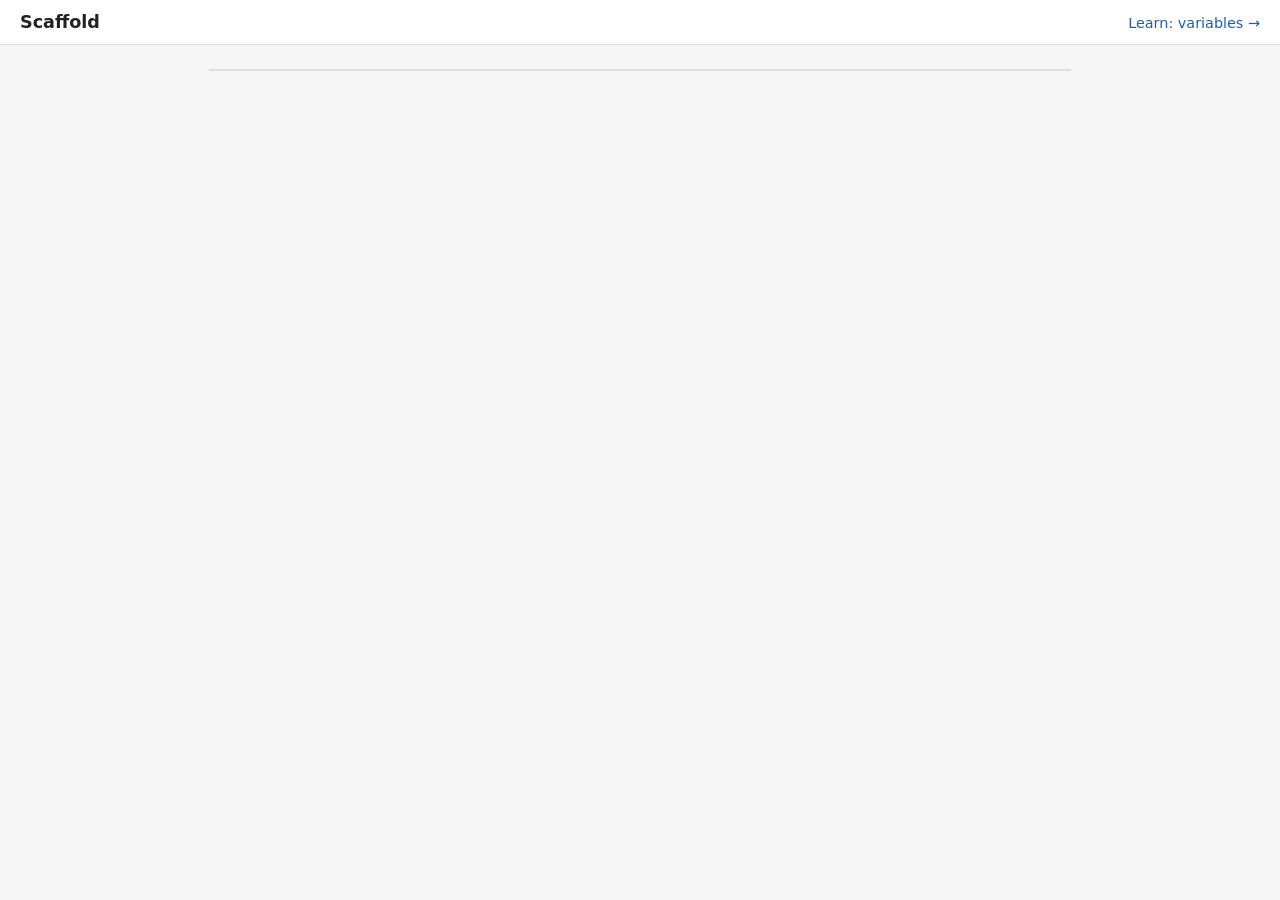
<file: index.html>
<!DOCTYPE html>
<html lang="en">
<head>
  <meta charset="utf-8">
  <meta name="viewport" content="width=device-width, initial-scale=1">
  <title>Scaffold</title>
  <link rel="stylesheet" href="style.css">
</head>
<body>
  <header>
    <h1>Scaffold</h1>
    <nav>
      <a href="learn/variables.html">Learn: variables &rarr;</a>
    </nav>
  </header>
  <main>
    <div id="editor"></div>
  </main>
  <script type="module" src="main.js"></script>
</body>
</html>
</file>
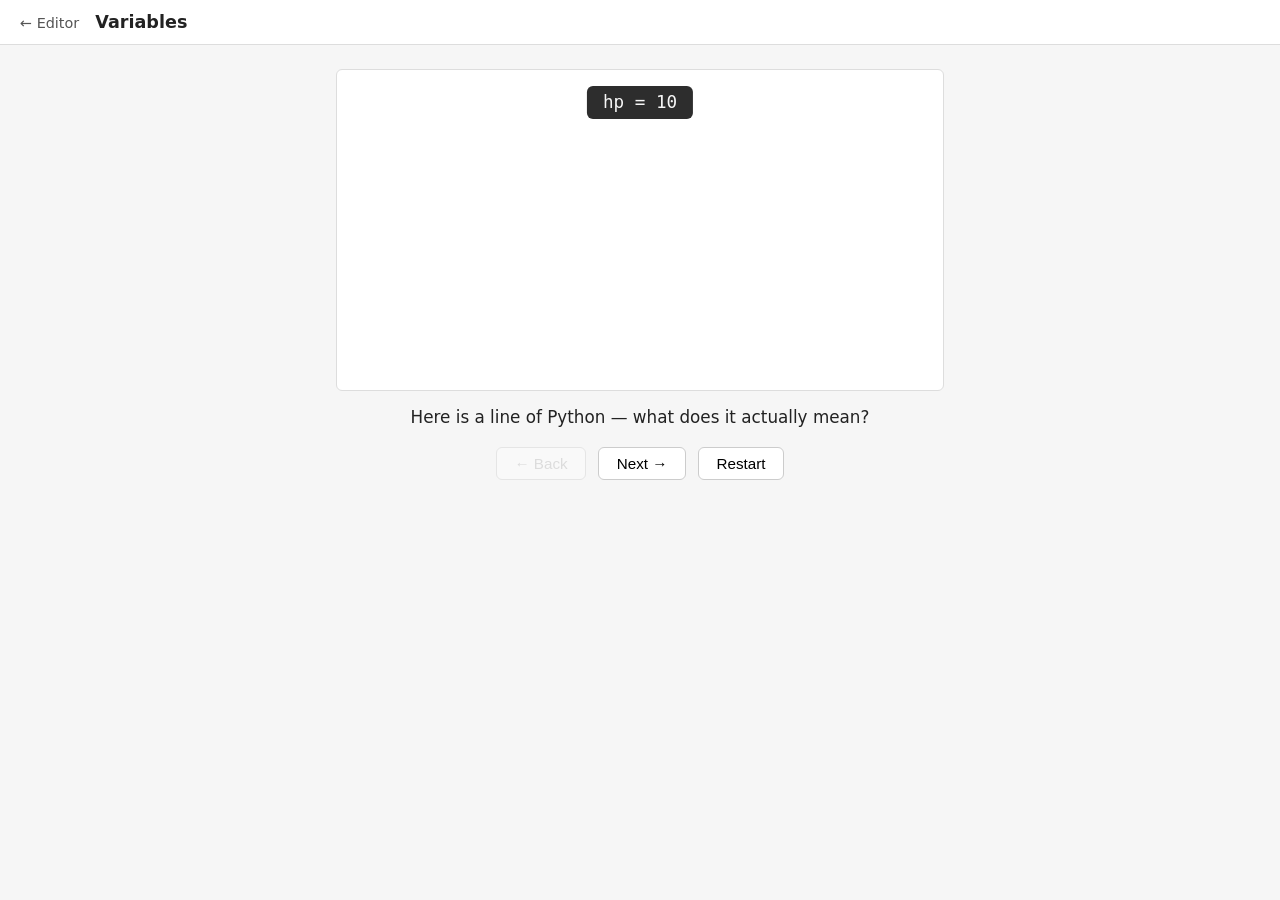
<file: learn/variables.html>
<!DOCTYPE html>
<html lang="en">
<head>
  <meta charset="utf-8">
  <meta name="viewport" content="width=device-width, initial-scale=1">
  <title>Variables — Scaffold</title>
  <link rel="stylesheet" href="variables.css">
</head>
<body>
  <header>
    <a class="back-link" href="../index.html">&larr; Editor</a>
    <h1>Variables</h1>
  </header>
  <main>
    <div id="stage" data-beat="0" aria-live="polite">
      <div id="canvas">
        <pre class="code code-a"><code>hp = 10</code></pre>
        <pre class="code code-b"><code>hp = 7</code></pre>
        <pre class="code code-c"><code><span class="tok-lhs">hp</span> = <span class="tok-rhs">hp</span><span class="tok-op"> - 3</span></code></pre>
        <div class="name">hp</div>
        <div class="arrow"></div>
        <div class="chip obj-10">10</div>
        <div class="chip obj-7">7</div>
        <div class="chip obj-4">4</div>
        <div class="chip eval-7">7</div>
        <button id="hit" type="button">Hit!</button>
      </div>
    </div>
    <p id="caption"></p>
    <div class="controls">
      <button id="back" type="button">&larr; Back</button>
      <button id="next" type="button">Next &rarr;</button>
      <button id="restart" type="button">Restart</button>
    </div>
  </main>
  <script src="variables.js"></script>
</body>
</html>
</file>
<file: style.css>
* {
  box-sizing: border-box;
}

body {
  margin: 0;
  font-family: system-ui, sans-serif;
  background: #f6f6f6;
  color: #222;
}

header {
  padding: 0.75rem 1.25rem;
  background: #fff;
  border-bottom: 1px solid #ddd;
}

header h1 {
  margin: 0;
  font-size: 1.1rem;
}

header nav a {
  font-size: 0.9rem;
  color: #1a5fb4;
  text-decoration: none;
}

header nav a:hover {
  text-decoration: underline;
}

header {
  display: flex;
  align-items: baseline;
  justify-content: space-between;
}

main {
  max-width: 56rem;
  margin: 1.5rem auto;
  padding: 0 1rem;
}

#editor {
  background: #fff;
  border: 1px solid #ddd;
  border-radius: 6px;
  overflow: hidden;
}

.cm-editor {
  min-height: 20rem;
  font-size: 0.95rem;
}
</file>
<file: learn/variables.css>
* {
  box-sizing: border-box;
}

body {
  margin: 0;
  font-family: system-ui, sans-serif;
  background: #f6f6f6;
  color: #222;
}

header {
  display: flex;
  align-items: baseline;
  gap: 1rem;
  padding: 0.75rem 1.25rem;
  background: #fff;
  border-bottom: 1px solid #ddd;
}

header h1 {
  margin: 0;
  font-size: 1.1rem;
}

.back-link {
  color: #555;
  text-decoration: none;
  font-size: 0.9rem;
}

.back-link:hover {
  color: #222;
}

main {
  max-width: 40rem;
  margin: 1.5rem auto;
  padding: 0 1rem;
}

#stage {
  background: #fff;
  border: 1px solid #ddd;
  border-radius: 6px;
  overflow-x: auto;
}

#canvas {
  position: relative;
  width: 34rem;
  height: 20rem;
  margin: 0 auto;
}

#canvas > * {
  transition: opacity 0.6s ease, transform 0.6s ease, top 0.6s ease, left 0.6s ease, width 0.6s ease;
}

/* --- Code lines: pinned top, one visible per movement --- */
.code {
  position: absolute;
  top: 1rem;
  left: 50%;
  transform: translateX(-50%);
  margin: 0;
  padding: 0.4rem 1rem;
  background: #2d2d2d;
  color: #f6f6f6;
  border-radius: 6px;
  font-size: 1.1rem;
  opacity: 0;
}

#stage[data-beat="0"] .code-a,
#stage[data-beat="1"] .code-a,
#stage[data-beat="2"] .code-a {
  opacity: 1;
}

#stage[data-beat="3"] .code-b,
#stage[data-beat="4"] .code-b,
#stage[data-beat="5"] .code-b {
  opacity: 1;
}

#stage[data-beat="7"] .code-c,
#stage[data-beat="8"] .code-c,
#stage[data-beat="9"] .code-c,
#stage[data-beat="10"] .code-c {
  opacity: 1;
}

/* RHS hp token becomes an empty slot when evaluation begins */
.tok-rhs {
  display: inline-block;
  min-width: 2ch;
  border-radius: 4px;
  transition: color 0.6s ease, background 0.6s ease, box-shadow 0.6s ease;
}

#stage[data-beat="8"] .tok-rhs,
#stage[data-beat="9"] .tok-rhs,
#stage[data-beat="10"] .tok-rhs {
  color: transparent;
  box-shadow: inset 0 0 0 2px #9db6d8;
  background: #3a4450;
}

/* The " - 3" fades once the computation has produced 4 */
.tok-op {
  transition: opacity 0.6s ease;
}

#stage[data-beat="9"] .tok-op,
#stage[data-beat="10"] .tok-op {
  opacity: 0.35;
}

/* LHS hp highlighted at the final binding */
.tok-lhs {
  border-radius: 4px;
  transition: background 0.6s ease, color 0.6s ease;
}

#stage[data-beat="10"] .tok-lhs {
  background: #ffd97a;
  color: #2d2d2d;
}

/* --- The name --- */
.name {
  position: absolute;
  left: 3rem;
  top: 9.4rem;
  padding: 0.35rem 0.9rem;
  font-family: ui-monospace, monospace;
  font-size: 1.15rem;
  color: #1a5fb4;
  border: 2px solid #9db6d8;
  border-radius: 6px;
  background: #f3f7fc;
  opacity: 0;
}

#stage[data-beat="2"] .name,
#stage[data-beat="3"] .name,
#stage[data-beat="4"] .name,
#stage[data-beat="5"] .name,
#stage[data-beat="6"] .name,
#stage[data-beat="7"] .name,
#stage[data-beat="8"] .name,
#stage[data-beat="9"] .name,
#stage[data-beat="10"] .name {
  opacity: 1;
}

/* --- The arrow: origin fixed at the name's right edge, swings between objects --- */
.arrow {
  position: absolute;
  left: 6.8rem;
  top: 10.4rem;
  height: 2px;
  background: #555;
  transform-origin: left center;
  opacity: 0;
}

.arrow::after {
  content: "";
  position: absolute;
  right: -2px;
  top: -4px;
  border-left: 9px solid #555;
  border-top: 5px solid transparent;
  border-bottom: 5px solid transparent;
}

/* beat 2–4: points at 10 */
#stage[data-beat="2"] .arrow,
#stage[data-beat="3"] .arrow,
#stage[data-beat="4"] .arrow {
  opacity: 1;
  width: 15.3rem;
  transform: rotate(-21deg);
}

/* beat 5–9: points at 7 */
#stage[data-beat="5"] .arrow,
#stage[data-beat="6"] .arrow,
#stage[data-beat="7"] .arrow,
#stage[data-beat="8"] .arrow,
#stage[data-beat="9"] .arrow {
  opacity: 1;
  width: 14.2rem;
  transform: rotate(0deg);
}

/* beat 10: points at 4 */
#stage[data-beat="10"] .arrow {
  opacity: 1;
  width: 15.4rem;
  transform: rotate(22deg);
}

/* --- Objects --- */
.chip {
  position: absolute;
  z-index: 1;
  padding: 0.4rem 0.9rem;
  background: #fff3c4;
  border: 1px solid #e0c96a;
  border-radius: 999px;
  font-family: ui-monospace, monospace;
  font-size: 1.3rem;
  opacity: 0;
}

.obj-10 {
  left: 21rem;
  top: 3.6rem;
}

#stage[data-beat="1"] .obj-10,
#stage[data-beat="2"] .obj-10,
#stage[data-beat="3"] .obj-10,
#stage[data-beat="4"] .obj-10 {
  opacity: 1;
}

.obj-7 {
  left: 21rem;
  top: 9.3rem;
}

#stage[data-beat="4"] .obj-7,
#stage[data-beat="5"] .obj-7,
#stage[data-beat="6"] .obj-7,
#stage[data-beat="7"] .obj-7,
#stage[data-beat="8"] .obj-7,
#stage[data-beat="9"] .obj-7 {
  opacity: 1;
}

/* --- The evaluation copy of 7: travels from the object into the code slot --- */
.eval-7 {
  left: 21rem;
  top: 9.3rem;
  font-size: 1.05rem;
  padding: 0.15rem 0.55rem;
}

#stage[data-beat="8"] .eval-7 {
  opacity: 1;
  left: 16.35rem;
  top: 1.35rem;
}

/* --- The result object 4: born beside the code, then settles below --- */
.obj-4 {
  left: 15.7rem;
  top: 4.6rem;
}

#stage[data-beat="9"] .obj-4 {
  opacity: 1;
}

#stage[data-beat="10"] .obj-4 {
  opacity: 1;
  left: 21rem;
  top: 15rem;
}

/* --- Hit button --- */
#hit {
  position: absolute;
  z-index: 2;
  left: 50%;
  top: 1rem;
  transform: translateX(-50%);
  padding: 0.5rem 1.3rem;
  font-size: 1.05rem;
  font-weight: 600;
  color: #fff;
  background: #c0392b;
  border: none;
  border-radius: 6px;
  cursor: pointer;
  opacity: 0;
  pointer-events: none;
}

#hit:hover {
  background: #a93226;
}

#stage[data-beat="6"] #hit {
  opacity: 1;
  pointer-events: auto;
}

#caption {
  min-height: 1.5rem;
  margin: 1rem 0;
  text-align: center;
  font-size: 1.05rem;
}

.controls {
  display: flex;
  justify-content: center;
  gap: 0.75rem;
}

.controls button {
  padding: 0.45rem 1.1rem;
  font-size: 0.95rem;
  background: #fff;
  border: 1px solid #ccc;
  border-radius: 6px;
  cursor: pointer;
}

.controls button:hover:enabled {
  border-color: #888;
}

.controls button:disabled {
  opacity: 0.4;
  cursor: default;
}

@media (prefers-reduced-motion: reduce) {
  #canvas > * {
    transition: none;
  }
}
</file>
